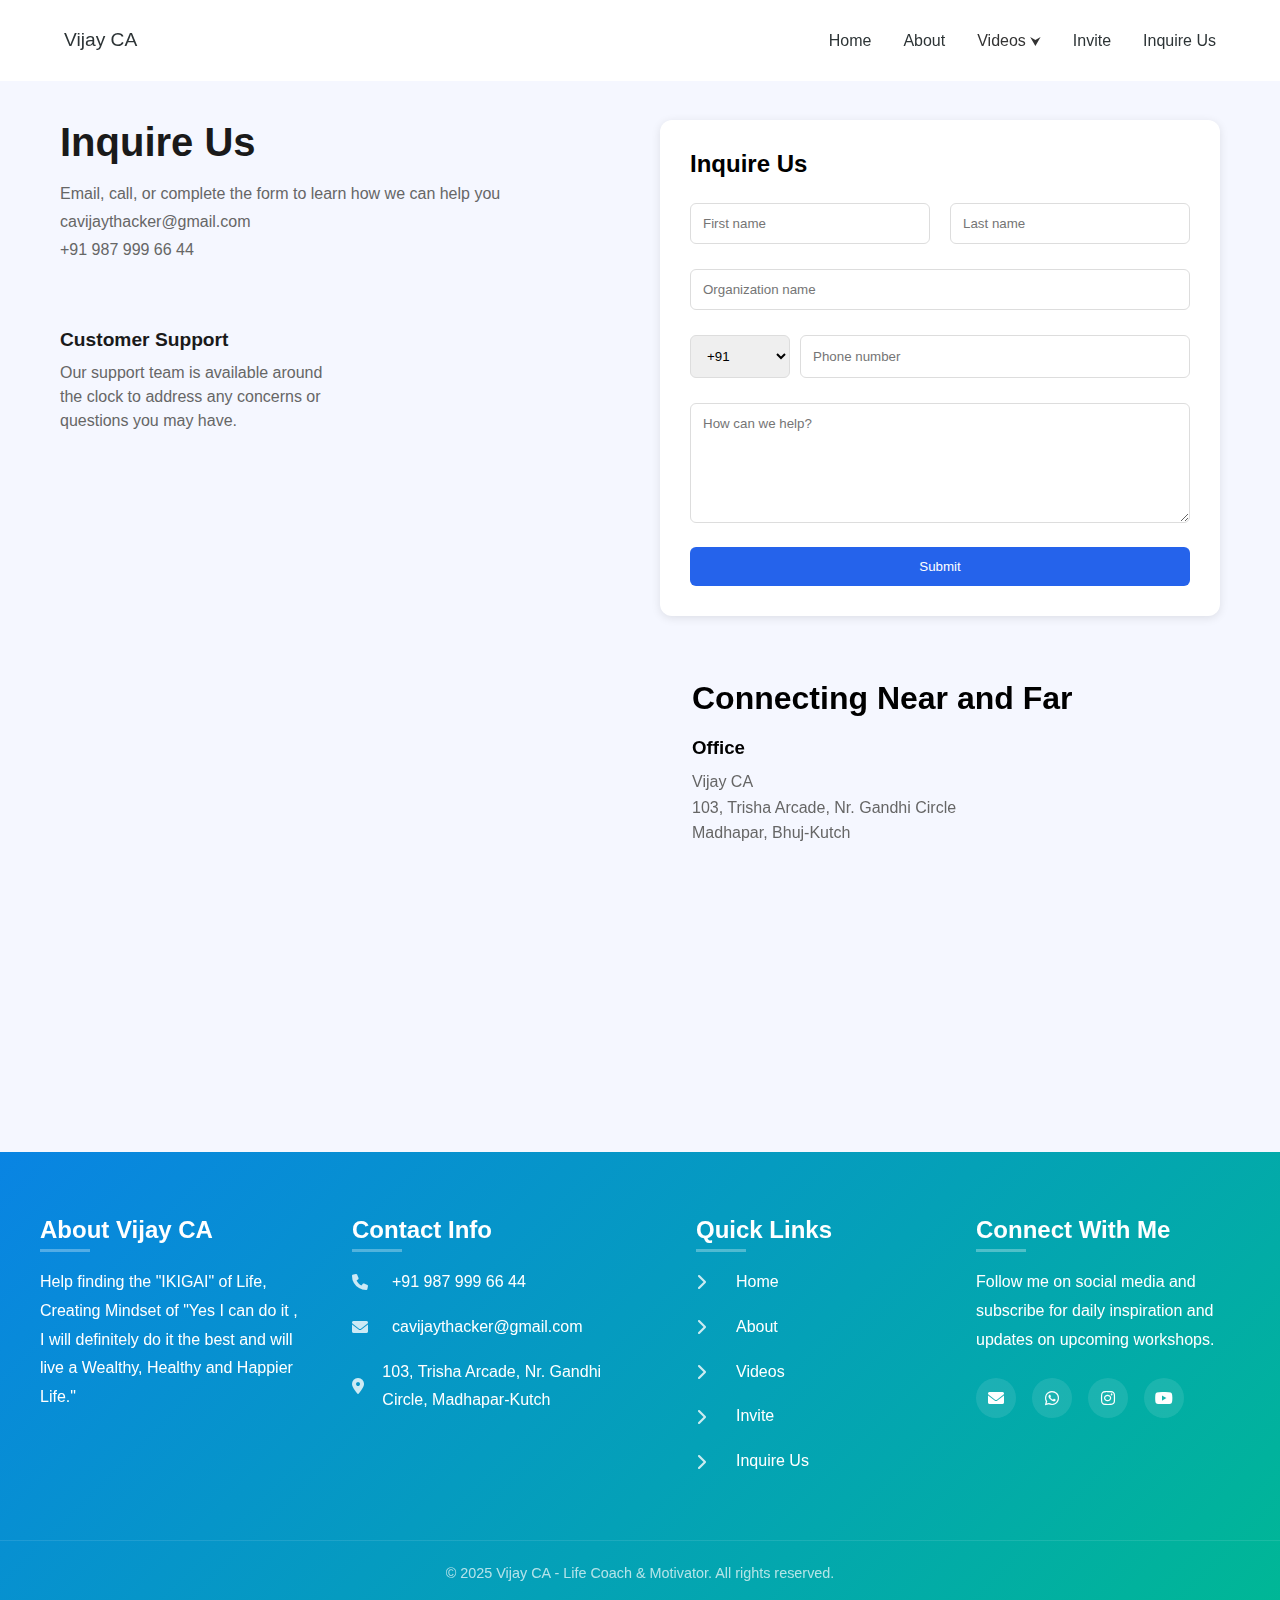
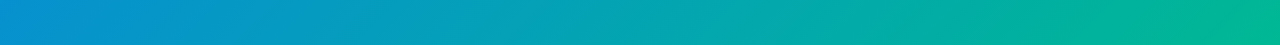
<file: contact.html>
<!DOCTYPE html>
<html lang="en">
<head>
    <link rel="stylesheet" href="https://cdnjs.cloudflare.com/ajax/libs/font-awesome/6.0.0/css/all.min.css">
    <link rel="icon" type="image/png" href="VC-logo.png">
    <title>Vijay CA</title>
    <link href="https://fonts.cdnfonts.com/css/brittany-signature" rel="stylesheet">
    <meta charset="UTF-8">
    <meta name="viewport" content="width=device-width, initial-scale=1.0">
    <title>Contact Us</title>
    <style>

:root {
    --primary-color: #2d3436;
    --secondary-color: #0984e3;
    --accent-color: #00b894;
    --text-color: #2d3436;
    --background-color: #ffffff;
    --transition-speed: 0.3s;
}

        * {
            margin: 0;
            padding: 0;
            box-sizing: border-box;
            font-family: -apple-system, BlinkMacSystemFont, 'Segoe UI', Roboto, Oxygen, Ubuntu, Cantarell, sans-serif;
        }

        body {
            background-color: #f5f7ff;
        }

        .container {
            max-width: 1200px;
            margin: 0 auto;
            padding: 40px 20px;
        }

        .contact-grid {
            display: grid;
            grid-template-columns: 1fr 1fr;
            gap: 40px;
            margin-bottom: 40px;
        }

        .contact-info h1 {
            font-size: 2.5rem;
            margin-bottom: 20px;
            color: #1a1a1a;
        }

        .contact-info p {
            color: #666;
            margin-bottom: 10px;
        }

        .support-grid {
            display: grid;
            grid-template-columns: 1fr 1fr;
            gap: 20px;
            margin-top: 30px;
        }

        .support-item h3 {
            font-size: 1.2rem;
            margin-bottom: 10px;
            color: #1a1a1a;
        }

        .support-item p {
            color: #666;
            line-height: 1.5;
        }

        .contact-form {
            background: white;
            padding: 30px;
            border-radius: 12px;
            box-shadow: 0 2px 10px rgba(0, 0, 0, 0.1);
        }

        .contact-form h2 {
            margin-bottom: 20px;
        }

        .form-group {
            margin-bottom: 20px;
        }

        .form-row {
            display: grid;
            grid-template-columns: 1fr 1fr;
            gap: 20px;
        }

        input, textarea, select {
            width: 100%;
            padding: 12px;
            border: 1px solid #ddd;
            border-radius: 6px;
            margin-top: 5px;
        }

        textarea {
            height: 120px;
            resize: vertical;
        }

        button {
            background: #2563eb;
            color: white;
            padding: 12px 24px;
            border: none;
            border-radius: 6px;
            cursor: pointer;
            width: 100%;
        }

        button:hover {
            background: #1d4ed8;
        }

        .location-section {
            display: grid;
            grid-template-columns: 1fr 1fr;
            gap: 40px;
            margin-top: 4rem;
        }

        .map-container {
            height: 400px;
            border-radius: 12px;
            overflow: hidden;
        }

        .location-info h2 {
            font-size: 2rem;
            margin-bottom: 20px;
        }

        .location-details {
            margin-top: 20px;
        }

        .location-details h3 {
            margin-bottom: 10px;
        }

        .location-details p {
            color: #666;
            line-height: 1.6;
        }

        @media (max-width: 768px) {
            .contact-grid,
            .location-section {
                grid-template-columns: 1fr;
            }

            .form-row {
                grid-template-columns: 1fr;
            }
        }

        
        .logo{
            font-family: 'Poppins', sans-serif;
            line-height: 1.6;
            color: var(--text-color);
            /* overflow-x: hidden; */
        }

        /* Navigation */
        nav {
            left: 0;
            display: flex;
            justify-content: space-between;
            align-items: center;
            padding: 1.5rem 5%;
            position: fixed;
            width: 100%;
            height: 9%;
            top: 0;
            z-index: 1000;
            background: rgba(255, 255, 255, 0.95);
            backdrop-filter: blur(10px);
            box-shadow: 0 0 0 rgba(0, 0, 0, 0);
            transition: all var(--transition-speed), box-shadow 0.3s ease;
        }

        nav ul {
            display: flex;
            list-style: none;
            gap: 2rem;
        }

        nav a {
            text-decoration: none;
            color: var(--text-color);
            font-weight: 500;
            transition: color var(--transition-speed);
            position: relative;
        }

        nav a::after {
            content: '';
            position: absolute;
            width: 0;
            height: 2px;
            bottom: -5px;
            left: 0;
            background-color: var(--secondary-color);
            transition: width var(--transition-speed);
        }

        nav a:hover::after {
            width: 100%;
        }

        .footer {
            margin-top: 2rem;
        background: linear-gradient(135deg, var(--secondary-color), var(--accent-color));
        color: white;
        padding: 4rem 0;
        font-family: 'Silka', sans-serif;
    }

    .footer-container {
        max-width: 1200px;
        margin: 0 auto;
        padding: 0 0;
        display: grid;
        grid-template-columns: repeat(auto-fit, minmax(250px, 1fr));
        gap: 3rem;
    }

    .footer-section {
        display: flex;
        flex-direction: column;
    }

    .footer-heading {
        font-size: 1.5rem;
        font-weight: 600;
        margin-bottom: 1.5rem;
        position: relative;
    }

    .footer-heading::after {
        content: '';
        position: absolute;
        left: 0;
        bottom: -0.5rem;
        width: 50px;
        height: 3px;
        background: rgba(255, 255, 255, 0.3);
    }

    .footer-content {
        line-height: 1.8;
        font-size: 1rem;
    }

    .contact-item {
        display: flex;
        align-items: center;
        margin-bottom: 1rem;
        transition: transform 0.3s ease;
    }

    .contact-item:hover {
        transform: translateX(5px);
    }

    .contact-item i {
        width: 24px;
        margin-right: 1rem;
        color: rgba(255, 255, 255, 0.8);
    }

    .social-links {
        display: flex;
        gap: 1rem;
        margin-top: 1.5rem;
    }

    .social-link {
        width: 40px;
        height: 40px;
        border-radius: 50%;
        background: rgba(255, 255, 255, 0.1);
        display: flex;
        align-items: center;
        justify-content: center;
        transition: all 0.3s ease;
        color: white;
        text-decoration: none;
    }

    .social-link:hover {
        background: rgba(255, 255, 255, 0.2);
        transform: translateY(-3px);
    }

    .footer-bottom {
        margin-top: 3rem;
        padding-top: 1.5rem;
        border-top: 1px solid rgba(255, 255, 255, 0.1);
        text-align: center;
        font-size: 0.9rem;
        color: rgba(255, 255, 255, 0.7);
    }

    @media (max-width: 768px) {
        .footer-container {
            grid-template-columns: 1fr;
            text-align: center;
        }

        .footer-heading::after {
            left: 50%;
            transform: translateX(-50%);
        }

        .contact-item {
            justify-content: center;
        }

        .social-links {
            justify-content: center;
        }
    }

    </style>

<script>
    window.addEventListener('scroll', () => {
        const nav = document.querySelector('nav');
        if (window.scrollY > 50) {
            nav.style.boxShadow = '0 2px 10px rgba(0, 0, 0, 0.1)';
        } else {
            nav.style.boxShadow = '0 0 0 rgba(0, 0, 0, 0)';
        }
    });
</script>
<style>
    /* Dropdown Menu Styles */
    .nav-links .dropdown {
        position: relative;
    }

    .nav-links .dropdown-content {
        margin-top: 1rem;
        position: absolute;
        top: 100%;
        left: 50%;
        transform: translateX(-50%) translateY(10px);
        background-color: white;
        min-width: 180px;
        box-shadow: 0 8px 16px rgba(0,0,0,0.1);
        border-radius: 8px;
        opacity: 0;
        visibility: hidden;
        transform-origin: top center;
        transition: all 0.3s ease;
        z-index: 1000;
    }

    .nav-links .dropdown:hover .dropdown-content {
        opacity: 1;
        visibility: visible;
        transform: translateX(-50%) translateY(0);
    }

    .nav-links .dropdown-content a {
        color: #333;
        padding: 12px 16px;
        text-decoration: none;
        display: block;
        text-align: left;
        border-radius: 4px;
        transition: all 0.2s ease;
    }

    .nav-links .dropdown-content a:hover {
        background-color: #f5f5f5;
        color: var(--primary-color);
    }

    .nav-links .dropdown-content li {
        margin: 0;
    }

    .dropdown .dropdown-arrow {
        display: inline-block;
        margin-left: 4px;
        transition: transform 0.3s ease;
    }

    .dropdown:hover .dropdown-arrow {
        transform: rotate(180deg);
    }

    .dropdown-toggle {
        font-size: 1rem !important;
        padding: 0;
    }

    .dropdown-toggle .dropdown-arrow {
        font-size: 0.8rem;
    }

    ul.dropdown-content {
        gap: 0.7rem;
    }

    /* Navigation Styles */
.hamburger {
    display: none;
    margin-left: auto;
    z-index: 1000;
}

@media (max-width: 768px) {

    .location-info h2{
        display: none;
    }
    .contact-grid{
        margin-top: -3rem;
    }
    nav {
        padding: 0.8rem 1rem;
        flex-direction: row;
        justify-content: space-between;
        align-items: center;
        background: rgba(255, 255, 255, 0.95);
        z-index: 1000;
    }

    .logo {
        width: auto;
        position: absolute;
        left: 50%;
        transform: translateX(-50%);
    }


        .hamburger {
            display: block;
            width: 15%;
            cursor: pointer;
            z-index: 1000;
            margin-right: -7%;
        }

    .hamburger span {
        display: block;
        width: 25px;
        height: 3px;
        background-color: #333;
        margin: 5px 0;
        transition: all 0.3s ease;
    }

    .nav-links {
        display: none;
        position: fixed;
        top: 0;
        left: 0;
        width: 100%;
        height: 100vh;
        background: rgba(255, 255, 255, 0.98);
        flex-direction: column;
        justify-content: center;
        align-items: center;
        z-index: 999;
    }

    .nav-links.active {
        display: flex;
    }

    .nav-links li {
        margin: 1.5rem 0;
    }

    .nav-links li a {
        color: #333;
        font-size: 1.2rem;
        text-decoration: none;
    }

    .hamburger.active span:nth-child(1) {
        transform: rotate(45deg) translate(5px, 5px);
    }

    .hamburger.active span:nth-child(2) {
        opacity: 0;
    }

    .hamburger.active span:nth-child(3) {
        transform: rotate(-45deg) translate(7px, -6px);
    }


        /* Contact page specific mobile styles */
        .contact-grid {
            grid-template-columns: 1fr;
            gap: 2rem;
            padding: 1rem;
        }
        .support-item p{
            font-size: 0.9rem;
        }

        .contact-info p{
            font-size: 0.9rem;
        }

        .contact-info h1 {
            font-size: 2rem;
        }

        .support-grid {
            grid-template-columns: 1fr;
        }

        .location-section {
            grid-template-columns: 1fr;
            gap: 2rem;
        }

        .location-info {
            margin-left: 0 !important;
            text-align: center;
        }

        .map-container {
            height: 300px;
        }

        .footer{
        padding: 3rem 1rem 0 1rem;
    }
    
    .footer-content{
    line-height: 1.8;
    font-size: 0.8rem;
    }

    .footer-heading {
    font-size: 1rem;
    font-weight: 600;
    margin-bottom: 1.5rem;
    position: relative;
    }

    .contact-item {
        display: inline-block;
        margin-bottom: 0.5rem;
        text-align: center;
    }
    .footer-section:nth-child(3) {
            margin-left: 0 !important;
        }
        
        /* Make Quick Links content display as inline-flex with gap */
        .footer-section:nth-child(3) .footer-content {
            display: inline-flex;
            flex-wrap: wrap;
            justify-content: center;
            gap: 7px;
        }
        
        /* Adjust contact items in Quick Links section */
        .footer-section:nth-child(3) .contact-item {
            display: inline-flex;
            align-items: center;
            margin: 0.3rem;
        }
    }
</style>
<style>
    /* ... existing styles ... */

    /* Social Media Icon Colors */
    .social-link:hover i.fa-envelope {
        color: rgb(86, 86, 202);  /* Gmail red */
    }

    .social-link:hover i.fa-whatsapp {
        color: #25D366;  /* WhatsApp green */
    }

    .social-link:hover i.fa-instagram {
        color: #E4405F;  /* Instagram pink */
    }

    .social-link:hover i.fa-youtube {
        color: #FF0000;  /* YouTube red */
    }

    .social-link:hover {
        background: rgba(255, 255, 255, 0.9);  /* White background on hover */
    }
</style>
    <script>
        function whatsapp(){
            var name = document.getElementById("firstName").value;
            var lastName = document.getElementById("lastName").value;
            var organization = document.getElementById("organization").value;
            var phone = document.getElementById("phone").value;
            var message = document.getElementById("message").value;
              
            var url = "https://wa.me/9879996644?text="
            +"*Inquiry for VijayCA.com*%0a"
            +"%0a"
            +"*FirstName :* "+name+"%0a"
            +"*LastName :* "+lastName+"%0a"
            +"*Organization :* "+organization+"%0a"
            +"*Phone :* "+phone+"%0a"
            +"*Message :* "+message;
              
            window.open(url,'_blank').focus();
        }
    </script>

<script>
// Handle mobile menu
const hamburger = document.querySelector('.hamburger');
const navLinks = document.querySelector('.nav-links');

hamburger.addEventListener('click', () => {
    navLinks.classList.toggle('active');
    hamburger.classList.toggle('active');
});

// Close menu when clicking a link
document.querySelectorAll('.nav-links li a').forEach(link => {
    link.addEventListener('click', () => {
        navLinks.classList.remove('active');
        hamburger.classList.remove('active');
    });
});

// Close menu when clicking outside
document.addEventListener('click', (e) => {
    if (!hamburger.contains(e.target) && !navLinks.contains(e.target)) {
        navLinks.classList.remove('active');
        hamburger.classList.remove('active');
    }
});

// Handle mobile dropdown menu
document.addEventListener('DOMContentLoaded', function() {
    const dropdownToggle = document.querySelector('.dropdown-toggle');
    const dropdownContent = document.querySelector('.dropdown-content');
    let isOpen = false;
    
    dropdownToggle.addEventListener('click', function(e) {
        e.preventDefault();
        e.stopPropagation();
        
        isOpen = !isOpen;
        dropdownContent.classList.toggle('show');
        
        const arrow = this.querySelector('.dropdown-arrow');
        arrow.style.transform = isOpen ? 'rotate(180deg)' : 'rotate(0)';
    });
    
    // Close dropdown when clicking outside
    document.addEventListener('click', function(e) {
        if (!e.target.closest('.dropdown')) {
            dropdownContent.classList.remove('show');
            const arrow = document.querySelector('.dropdown-arrow');
            if (arrow) {
                arrow.style.transform = 'rotate(0)';
            }
            isOpen = false;
        }
    });
    
    // Close the mobile menu when clicking a dropdown item
    const dropdownLinks = document.querySelectorAll('.dropdown-content a');
    dropdownLinks.forEach(link => {
        link.addEventListener('click', () => {
            const navLinks = document.querySelector('.nav-links');
            const hamburger = document.querySelector('.hamburger');
            navLinks.classList.remove('active');
            hamburger.classList.remove('active');
            dropdownContent.classList.remove('show');
        });
    });
});
</script>
</head>
<body>
    <nav>
        <div class="logo" style="align-items: start;">
            <span style="cursor: pointer;font-size: larger;font-weight: 500;font-family: 'Brittany Signature', sans-serif;">Vijay CA</span>
        </div>
        <div class="hamburger">
            <span></span>
            <span></span>
            <span></span>
        </div>
        <ul class="nav-links">
            <li style="cursor: pointer;"><a href="index.html">Home</a></li>
            <li style="cursor: pointer;"><a href="about.html">About</a></li>
            <li class="dropdown" style="cursor: pointer;">
                <div class="dropdown-toggle-container">
                    <span style="font-weight: 500; color: #333; text-decoration: none;"  class="dropdown-toggle">Videos<span class="dropdown-arrow">⮟</span></sapn>
                </div>
                <ul class="dropdown-content">
                    <li><a target="_blank" href="https://www.instagram.com/vijaycamotivation/">Instagram</a></li>
                    <li><a target="_blank" href="https://www.youtube.com/@VijayCAMotivation/playlists">YouTube</a></li>
                </ul>
            </li>
            <li style="cursor: pointer;"><a href="invite.html">Invite</a></li>
            <li style="cursor: pointer;"><a href="contact.html">Inquire Us</a></li>
        </ul>
    </nav>
    <div class="container" style="margin-top: 5rem;">
        <div class="contact-grid">
            <div class="contact-info">
                <h1>Inquire Us</h1>
                <p>Email, call, or complete the form to learn how we can help you</p>
                <p>cavijaythacker@gmail.com</p>
                <p>+91 987 999 66 44 </p>

                <div class="support-grid" style="padding-top: 2.5rem;">
                    <div class="support-item">
                        <h3>Customer Support</h3>
                        <p>Our support team is available around the clock to address any concerns or questions you may have.</p>
                    </div>
                    
                </div>
            </div>

            <div class="contact-form">
                <h2>Inquire Us</h2>
                <form action="https://formspree.io/f/xblganpk" method="POST" id="contactForm">
                    <input type="hidden" name="_subject" value="Inquiry from Vijay CA Website" />
                    <div class="form-row">
                        <div class="form-group">
                            <input name="firstName" id="firstName" type="text" placeholder="First name" required>
                        </div>
                        <div class="form-group">
                            <input name="lastName" id="lastName" type="text" placeholder="Last name" required>
                        </div>
                    </div>
                    <div class="form-group">
                        <input name="organization" id="organization" type="text" placeholder="Organization name" required>
                    </div>
                    <div class="form-group">
                        <div style="display: flex; gap: 10px;">
                            <select name="prefix" style="width: 100px;">
                                <option value="+1">+91</option>
                            </select>
                            <input name="number" id="phone" type="tel" placeholder="Phone number" style="flex: 1;">
                        </div>
                    </div>
                    <div class="form-group">
                        <textarea name="message" id ="message" placeholder="How can we help?" required></textarea>
                    </div>
                    <button type="submit" onclick="whatsapp()">Submit</button>
                </form>
            </div>
        </div>

        <div class="location-section">
            <div class="map-container">
                <iframe src="https://www.openstreetmap.org/export/embed.html?bbox=69.68793922020794%2C23.223489295565763%2C69.70793922020795%2C23.243489295565766&amp;layer=mapnik&amp;marker=23.233489295565764%2C69.69793922020794" 
            height="100%" 
            width="100%"
            style="border:0;" 
            allowfullscreen="" 
            loading="lazy">
            </iframe>
            </div>
            <div class="location-info" style="margin-left: 2rem;">
                <h2>Connecting Near and Far</h2>
                <div class="location-details">
                    <h3>Office</h3>
                    <p>Vijay CA</p>
                    <p>103, Trisha Arcade, Nr. Gandhi Circle</p>
                    <p>Madhapar, Bhuj-Kutch</p>
                    <!-- <p>United States</p> -->
                </div>
            </div>
        </div>
    </div>

    <footer class="footer" data-scroll-section>
        <div class="footer-container">
            <div class="footer-section">
                <h3 class="footer-heading">About Vijay CA</h3>
                <div class="footer-content">
                    <p>Help finding the "IKIGAI" of
                        Life, Creating Mindset of "Yes
                        I can do it , I will definitely
                        do it the best and will live a
                        Wealthy, Healthy and
                        Happier Life."</p>
                </div>
            </div>
    
            <div class="footer-section">
                <h3 class="footer-heading">Contact Info</h3>
                <div class="footer-content">
                    <div class="contact-item">
                        <i class="fas fa-phone"></i>
                        <span>+91 987 999 66 44</span>
                    </div>
                    <div class="contact-item">
                        <i class="fas fa-envelope"></i>
                        <span>cavijaythacker@gmail.com</span>
                    </div>
                    <div class="contact-item">
                        <i class="fas fa-map-marker-alt"></i>
                        <span>103, Trisha Arcade, Nr. Gandhi Circle, Madhapar-Kutch</span>
                    </div>
                </div>
            </div>
    
            <div class="footer-section" style="margin-left: 2rem;">
                <h3 class="footer-heading">Quick Links</h3>
                <div class="footer-content">
                    <div class="contact-item">
                        <i class="fas fa-chevron-right"></i>
                        <a href="index.html" style="text-decoration: none; color: inherit;"><span>Home</span></a>
                    </div>
                    <div class="contact-item">
                        <i class="fas fa-chevron-right"></i>
                        <a href="about.html" style="text-decoration: none; color: inherit;"><span>About</span></a>
                    </div>
                    <div class="contact-item">
                        <i class="fas fa-chevron-right"></i>
                        <a style="text-decoration: none; color: inherit;" href="https://www.youtube.com/@VijayCAMotivation" target="_blank" rel="noopener noreferrer"><span>Videos</span></a>
                    </div>
                    <div class="contact-item">
                        <i class="fas fa-chevron-right"></i>
                        <a href="invite.html" style="text-decoration: none; color: inherit;"><span>Invite</span></a>
                    </div>
                    <div class="contact-item">
                        <i class="fas fa-chevron-right"></i>
                        <a href="contact.html" style="text-decoration: none; color: inherit;"><span>Inquire Us</span></a>
                    </div>
                </div>
            </div>
            
    
            <div class="footer-section">
                <h3 class="footer-heading">Connect With Me</h3>
                <div class="footer-content">
                    <p>Follow me on social media and subscribe for daily inspiration and updates on upcoming workshops.</p>
                    <div class="social-links">
                        <a href="mailto:cavijaythacker@gmail.com" class="social-link">
                            <i class="fas fa-envelope"></i>
                        </a>
                        <a href="https://wa.me/9879996644" class="social-link">
                            <i class="fab fa-whatsapp"></i>
                        </a>
                        <a href="https://instagram.com/vijaycamotivation" class="social-link">
                            <i class="fab fa-instagram"></i>
                        </a>
                        <a href="https://www.youtube.com/@VijayCAMotivation" class="social-link">
                            <i class="fab fa-youtube"></i>
                        </a>
                    </div>
                </div>
            </div>
            
        </div>
    
        <div class="footer-bottom">
            <p>&copy; 2025 Vijay CA - Life Coach & Motivator. All rights reserved.</p>
        </div>
    </footer>

<script>
    document.addEventListener('DOMContentLoaded', () => {
        const hamburger = document.querySelector('.hamburger');
        const navLinks = document.querySelector('.nav-links');
        
        if (hamburger && navLinks) {
            hamburger.addEventListener('click', () => {
                navLinks.classList.toggle('active');
                hamburger.classList.toggle('active');
            });

            // Close menu when clicking a link
            document.querySelectorAll('.nav-links li a').forEach(link => {
                link.addEventListener('click', () => {
                    navLinks.classList.remove('active');
                    hamburger.classList.remove('active');
                });
            });

            // Close menu when clicking outside
            document.addEventListener('click', (e) => {
                if (!hamburger.contains(e.target) && !navLinks.contains(e.target)) {
                    navLinks.classList.remove('active');
                    hamburger.classList.remove('active');
                }
            });
        }
    });
</script>
</body>
</html>
</file>
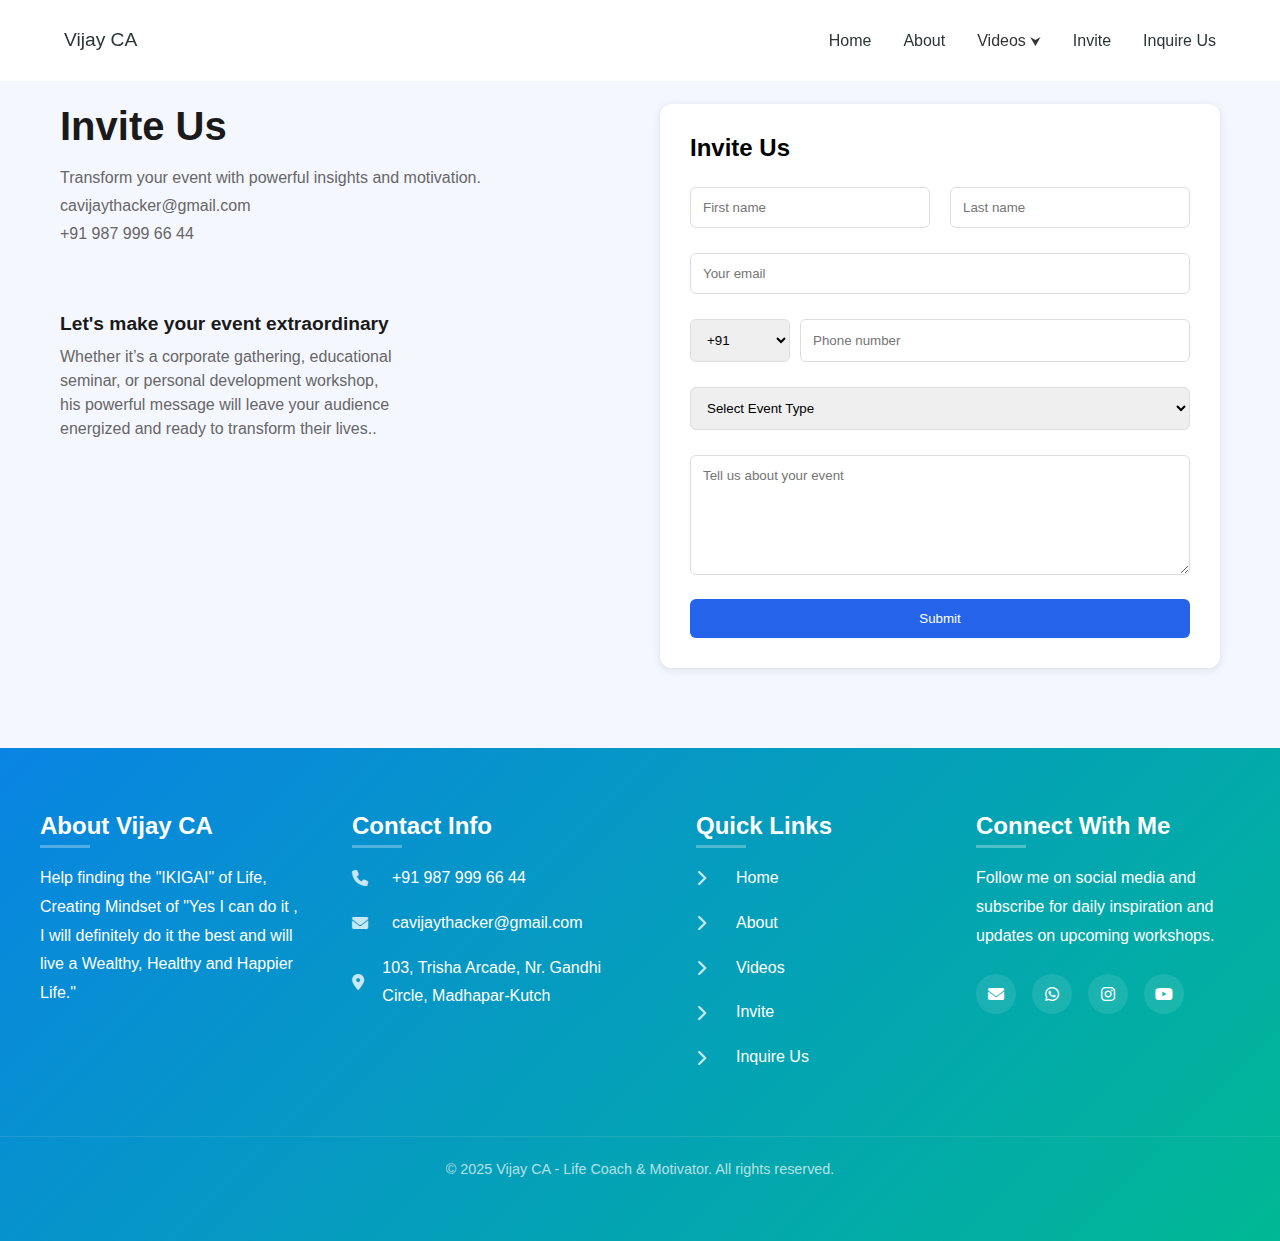
<file: invite.html>
<!DOCTYPE html>
<html lang="en">
<head>
  <link rel="stylesheet" href="https://cdnjs.cloudflare.com/ajax/libs/font-awesome/6.0.0/css/all.min.css">
  <link rel="icon" type="image/png" href="VC-logo.png">
  <title>Vijay CA</title>
    <link href="https://fonts.cdnfonts.com/css/brittany-signature" rel="stylesheet">
    <meta charset="UTF-8">
    <meta name="viewport" content="width=device-width, initial-scale=1.0">
    <title>Contact Us</title>
    <style>
        /* ... existing styles ... */
    
        /* Social Media Icon Colors */
        .social-link:hover i.fa-envelope {
            color: rgb(86, 86, 202);  /* Gmail red */
        }
    
        .social-link:hover i.fa-whatsapp {
            color: #25D366;  /* WhatsApp green */
        }
    
        .social-link:hover i.fa-instagram {
            color: #E4405F;  /* Instagram pink */
        }
    
        .social-link:hover i.fa-youtube {
            color: #FF0000;  /* YouTube red */
        }
    
        .social-link:hover {
            background: rgba(255, 255, 255, 0.9);  /* White background on hover */
        }
    </style>
    <style>

        :root {
            --primary-color: #2d3436;
            --secondary-color: #0984e3;
            --accent-color: #00b894;
            --text-color: #2d3436;
            --background-color: #ffffff;
            --transition-speed: 0.3s;
        }

        * {
            margin: 0;
            padding: 0;
            box-sizing: border-box;
            font-family: -apple-system, BlinkMacSystemFont, 'Segoe UI', Roboto, Oxygen, Ubuntu, Cantarell, sans-serif;
        }

        body {
            background-color: #f5f7ff;
            
        }

        .container {
            max-width: 1200px;
            margin: 0 auto;
            padding: 40px 20px;
        }

        .contact-grid {
            display: grid;
            grid-template-columns: 1fr 1fr;
            gap: 40px;
            margin-bottom: 40px;
        }

        .contact-info h1 {
            font-size: 2.5rem;
            margin-bottom: 20px;
            color: #1a1a1a;
        }

        .contact-info p {
            color: #666;
            margin-bottom: 10px;
        }

        .support-grid {
            display: grid;
            grid-template-columns: 1fr 1fr;
            gap: 20px;
            margin-top: 30px;
        }

        .support-item h3 {
            font-size: 1.2rem;
            margin-bottom: 10px;
            color: #1a1a1a;
        }

        .support-item p {
            color: #666;
            line-height: 1.5;
        }

        .contact-form {
            background: white;
            padding: 30px;
            border-radius: 12px;
            box-shadow: 0 2px 10px rgba(0, 0, 0, 0.1);
        }

        .contact-form h2 {
            margin-bottom: 20px;
        }

        .form-group {
            margin-bottom: 20px;
        }

        .form-row {
            display: grid;
            grid-template-columns: 1fr 1fr;
            gap: 20px;
        }

        input, textarea, select {
            width: 100%;
            padding: 12px;
            border: 1px solid #ddd;
            border-radius: 6px;
            margin-top: 5px;
        }

        textarea {
            height: 120px;
            resize: vertical;
        }

        button {
            background: #2563eb;
            color: white;
            padding: 12px 24px;
            border: none;
            border-radius: 6px;
            cursor: pointer;
            width: 100%;
        }

        button:hover {
            background: #1d4ed8;
        }

        .location-section {
            display: grid;
            grid-template-columns: 1fr 1fr;
            gap: 40px;
            margin-top: 4rem;
        }

        .map-container {
            height: 400px;
            border-radius: 12px;
            overflow: hidden;
        }

        .location-info h2 {
            font-size: 2rem;
            margin-bottom: 20px;
        }

        .location-details {
            margin-top: 20px;
        }

        .location-details h3 {
            margin-bottom: 10px;
        }

        .location-details p {
            color: #666;
            line-height: 1.6;
        }

        @media (max-width: 768px) {
            .contact-grid,
            .location-section {
                grid-template-columns: 1fr;
            }

            .form-row {
                grid-template-columns: 1fr;
            }
        }

        
        .logo{
            font-family: 'Poppins', sans-serif;
            line-height: 1.6;
            color: var(--text-color);
            /* overflow-x: hidden; */
        }

        /* Navigation */
        nav {
            left: 0;
            display: flex;
            justify-content: space-between;
            align-items: center;
            padding: 1.5rem 5%;
            position: fixed;
            width: 100%;
            height: 9%;
            top: 0;
            z-index: 1000;
            background: rgba(255, 255, 255, 0.95);
            backdrop-filter: blur(10px);
            box-shadow: 0 0 0 rgba(0, 0, 0, 0);
            transition: all var(--transition-speed), box-shadow 0.3s ease;
        }

        nav ul {
            display: flex;
            list-style: none;
            gap: 2rem;
        }

        nav a {
            text-decoration: none;
            color: var(--text-color);
            font-weight: 500;
            transition: color var(--transition-speed);
            position: relative;
        }

        nav a::after {
            content: '';
            position: absolute;
            width: 0;
            height: 2px;
            bottom: -5px;
            left: 0;
            background-color: var(--secondary-color);
            transition: width var(--transition-speed);
        }

        nav a:hover::after {
            width: 100%;
        }


        .footer {
        background: linear-gradient(135deg, var(--secondary-color), var(--accent-color));
        color: white;
        padding: 4rem 0;
        font-family: 'Silka', sans-serif;
    }

    .footer-container {
        max-width: 1200px;
        margin: 0 auto;
        padding: 0 0;
        display: grid;
        grid-template-columns: repeat(auto-fit, minmax(250px, 1fr));
        gap: 3rem;
    }

    .footer-section {
        display: flex;
        flex-direction: column;
    }

    .footer-heading {
        font-size: 1.5rem;
        font-weight: 600;
        margin-bottom: 1.5rem;
        position: relative;
    }

    .footer-heading::after {
        content: '';
        position: absolute;
        left: 0;
        bottom: -0.5rem;
        width: 50px;
        height: 3px;
        background: rgba(255, 255, 255, 0.3);
    }

    .footer-content {
        line-height: 1.8;
        font-size: 1rem;
    }

    .contact-item {
        display: flex;
        align-items: center;
        margin-bottom: 1rem;
        transition: transform 0.3s ease;
    }

    .contact-item:hover {
        transform: translateX(5px);
    }

    .contact-item i {
        width: 24px;
        margin-right: 1rem;
        color: rgba(255, 255, 255, 0.8);
    }

    .social-links {
        display: flex;
        gap: 1rem;
        margin-top: 1.5rem;
    }

    .social-link {
        width: 40px;
        height: 40px;
        border-radius: 50%;
        background: rgba(255, 255, 255, 0.1);
        display: flex;
        align-items: center;
        justify-content: center;
        transition: all 0.3s ease;
        color: white;
        text-decoration: none;
    }

    .social-link:hover {
        background: rgba(255, 255, 255, 0.2);
        transform: translateY(-3px);
    }

    .footer-bottom {
        margin-top: 3rem;
        padding-top: 1.5rem;
        border-top: 1px solid rgba(255, 255, 255, 0.1);
        text-align: center;
        font-size: 0.9rem;
        color: rgba(255, 255, 255, 0.7);
    }

    @media (max-width: 768px) {
        .footer-container {
            grid-template-columns: 1fr;
            text-align: center;
        }

        .footer-heading::after {
            left: 50%;
            transform: translateX(-50%);
        }

        .contact-item {
            justify-content: center;
        }

        .social-links {
            justify-content: center;
        }
    }
    </style>

<script>
    window.addEventListener('scroll', () => {
        const nav = document.querySelector('nav');
        if (window.scrollY > 50) {
            nav.style.boxShadow = '0 2px 10px rgba(0, 0, 0, 0.1)';
        } else {
            nav.style.boxShadow = '0 0 0 rgba(0, 0, 0, 0)';
        }
    });
</script>
<style>
    /* Dropdown Menu Styles */
    .nav-links .dropdown {
        position: relative;
    }

    .nav-links .dropdown-content {
        margin-top: 1rem;
        position: absolute;
        top: 100%;
        left: 50%;
        transform: translateX(-50%) translateY(10px);
        background-color: white;
        min-width: 180px;
        box-shadow: 0 8px 16px rgba(0,0,0,0.1);
        border-radius: 8px;
        opacity: 0;
        visibility: hidden;
        transform-origin: top center;
        transition: all 0.3s ease;
        z-index: 1000;
    }

    .nav-links .dropdown:hover .dropdown-content {
        opacity: 1;
        visibility: visible;
        transform: translateX(-50%) translateY(0);
    }

    .nav-links .dropdown-content a {
        color: #333;
        padding: 12px 16px;
        text-decoration: none;
        display: block;
        text-align: left;
        border-radius: 4px;
        transition: all 0.2s ease;
    }

    .nav-links .dropdown-content a:hover {
        background-color: #f5f5f5;
        color: var(--primary-color);
    }

    .nav-links .dropdown-content li {
        margin: 0;
    }

    .dropdown .dropdown-arrow {
        display: inline-block;
        margin-left: 4px;
        transition: transform 0.3s ease;
    }

    .dropdown:hover .dropdown-arrow {
        transform: rotate(180deg);
    }

    .dropdown-toggle {
        font-size: 1rem !important;
        padding: 0;
    }

    .dropdown-toggle .dropdown-arrow {
        font-size: 0.8rem;
    }

    ul.dropdown-content {
        gap: 0.7rem;
    }

    /* Mobile Navigation Styles */
    .hamburger {
        display: none;
        margin-left: auto;
        z-index: 1000;
    }

    @media (max-width: 768px) {
        nav {
            padding: 0.8rem 1rem;
            flex-direction: row;
            justify-content: space-between;
            align-items: center;
            background: rgba(255, 255, 255, 0.95);
            z-index: 1000;
        }

        .logo {
        width: auto;
        position: absolute;
        left: 50%;
        transform: translateX(-50%);
    }


        .hamburger {
            display: block;
            width: 15%;
            cursor: pointer;
            z-index: 1000;
            margin-right: -7%;
        }

        .hamburger span {
            display: block;
            width: 25px;
            height: 3px;
            background-color: #333;
            margin: 5px 0;
            transition: all 0.3s ease;
        }

        .nav-links {
            display: none;
            position: fixed;
            top: 0;
            left: 0;
            width: 100%;
            height: 100vh;
            background: rgba(255, 255, 255, 0.98);
            flex-direction: column;
            justify-content: center;
            align-items: center;
            z-index: 999;
        }

        .nav-links.active {
            display: flex;
        }

        .nav-links li {
            margin: 1.5rem 0;
        }

        .nav-links li a {
            color: #333;
            font-size: 1.2rem;
            text-decoration: none;
        }

        .hamburger.active span:nth-child(1) {
            transform: rotate(45deg) translate(5px, 5px);
        }

        .hamburger.active span:nth-child(2) {
            opacity: 0;
        }

        .hamburger.active span:nth-child(3) {
            transform: rotate(-45deg) translate(7px, -6px);
        }

        /* Mobile dropdown styles */
        .nav-links .dropdown {
            margin-top: 2rem;
            display: flex;
            flex-direction: column;
            align-items: center;
            width: 100%;
        }

        

        .nav-links .dropdown-content.show {
            opacity: 1;
            max-height: 500px;
            margin-top: 10px;
            visibility: visible;
        }

        /* Contact page specific mobile styles */
        .contact-grid {
            grid-template-columns: 1fr;
            gap: 2rem;
            padding: 1rem;
        }

        .contact-info h1 {
            font-size: 2rem;
        }

        .support-grid {
            grid-template-columns: 1fr;
        }

        .location-section {
            grid-template-columns: 1fr;
            gap: 2rem;
        }

        .location-info {
            margin-left: 0 !important;
            text-align: center;
        }

        .map-container {
            height: 300px;
        }

        .footer{
        padding: 3rem 1rem 0 1rem;
        }
        
        .footer-content{
        line-height: 1.8;
        font-size: 0.8rem;
        }

        .footer-heading {
        font-size: 1rem;
        font-weight: 600;
        margin-bottom: 1.5rem;
        position: relative;
        }

        .contact-item {
            display: inline-block;
            margin-bottom: 0.5rem;
            text-align: center;
        }

        .footer-section:nth-child(3) {
            margin-left: 0 !important;
        }
        
        /* Make Quick Links content display as inline-flex with gap */
        .footer-section:nth-child(3) .footer-content {
            display: inline-flex;
            flex-wrap: wrap;
            justify-content: center;
            gap: 7px;
        }
        
        /* Adjust contact items in Quick Links section */
        .footer-section:nth-child(3) .contact-item {
            display: inline-flex;
            align-items: center;
            margin: 0.3rem;
        }

        .support-item p{
            font-size: 0.9rem;
        }


        @media (max-width: 768px) {
    .container {
        padding: 20px;
        margin-top: 5rem;
    }

    .contact-grid {
        grid-template-columns: 1fr;
        gap: 2rem;
    }

    .contact-info h1 {
        font-size: 2rem;
        text-align: center;
    }

    .contact-info p {
        text-align: center;
        font-size: 0.9rem;
    }

    .support-grid {
        grid-template-columns: 1fr;
        padding-top: 1.5rem;
    }

    .support-item {
        width: 100% !important;
        text-align: center;
    }

    .contact-form {
        padding: 20px;
    }

    .form-row {
        grid-template-columns: 1fr;
        gap: 15px;
    }

    .form-group {
        margin-bottom: 15px;
    }

    input, textarea, select {
        padding: 10px;
    }

    button {
        padding: 12px 20px;
    }
}

/* Add these styles for better form responsiveness on very small screens */
@media (max-width: 480px) {
    .container {
        padding: 15px;
    }

    .contact-form {
        padding: 15px;
    }

    .contact-info h1 {
        font-size: 1.8rem;
    }

    .form-group div {
        flex-direction: column;
        gap: 10px;
    }

    .form-group select {
        width: 100% !important;
    
    }
}
    }
</style>

<script>
    // Handle mobile menu
   // Handle mobile menu
const hamburger = document.querySelector('.hamburger');
const navLinks = document.querySelector('.nav-links');

hamburger.addEventListener('click', () => {
    navLinks.classList.toggle('active');
    hamburger.classList.toggle('active');
});

// Close menu when clicking a link
document.querySelectorAll('.nav-links li a').forEach(link => {
    link.addEventListener('click', () => {
        navLinks.classList.remove('active');
        hamburger.classList.remove('active');
    });
});

// Close menu when clicking outside
document.addEventListener('click', (e) => {
    if (!hamburger.contains(e.target) && !navLinks.contains(e.target)) {
        navLinks.classList.remove('active');
        hamburger.classList.remove('active');
    }
});

// Handle mobile dropdown menu
document.addEventListener('DOMContentLoaded', function() {
    const dropdownToggle = document.querySelector('.dropdown-toggle');
    const dropdownContent = document.querySelector('.dropdown-content');
    let isOpen = false;
    
    dropdownToggle.addEventListener('click', function(e) {
        e.preventDefault();
        e.stopPropagation();
        
        isOpen = !isOpen;
        dropdownContent.classList.toggle('show');
        
        const arrow = this.querySelector('.dropdown-arrow');
        arrow.style.transform = isOpen ? 'rotate(180deg)' : 'rotate(0)';
    });
    
    // Close dropdown when clicking outside
    document.addEventListener('click', function(e) {
        if (!e.target.closest('.dropdown')) {
            dropdownContent.classList.remove('show');
            const arrow = document.querySelector('.dropdown-arrow');
            if (arrow) {
                arrow.style.transform = 'rotate(0)';
            }
            isOpen = false;
        }
    });
    
    // Close the mobile menu when clicking a dropdown item
    const dropdownLinks = document.querySelectorAll('.dropdown-content a');
    dropdownLinks.forEach(link => {
        link.addEventListener('click', () => {
            const navLinks = document.querySelector('.nav-links');
            const hamburger = document.querySelector('.hamburger');
            navLinks.classList.remove('active');
            hamburger.classList.remove('active');
            dropdownContent.classList.remove('show');
        });
    });
});
</script>

<script>
    function whatsapp(){
        var subject = document.getElementById("_subject").value;
        var name = document.getElementById("firstName").value;
        var lastName = document.getElementById("lastName").value;
        var email = document.getElementById("email").value;
        var phone = document.getElementById("number").value;
        var event = document.getElementById("eventType").value;
        var message = document.getElementById("message").value;
        
        var url = "https://wa.me/9879996644?text="
        +"*Invitation for VijayCA.com*%0a"
        +"%0a"
        +"*Subject :* "+subject+"%0a"
        +"*Event Type :* "+event+"%0a"
        +"*Name :* "+name+lastName+"%0a"
        +"*Email :* "+email+"%0a"
        +"*Phone :* "+phone+"%0a"
        +"*Message :* "+message;
        
        window.open(url,'_blank').focus();
    }
    </script>

</head>
<body>
    <nav>
        <div class="logo" style="align-items: start;">
            <span style="cursor: pointer;font-size: larger;font-weight: 500;font-family: 'Brittany Signature', sans-serif;">Vijay CA</span>
        </div>
        <div class="hamburger">
            <span></span>
            <span></span>
            <span></span>
        </div>
        <ul class="nav-links">
            <li style="cursor: pointer;"><a href="index.html">Home</a></li>
            <li style="cursor: pointer;"><a href="about.html">About</a></li>
            <li class="dropdown" style="cursor: pointer;">
                <div class="dropdown-toggle-container">
                    <span style="font-weight: 500; color: #333; text-decoration: none;"  class="dropdown-toggle">Videos<span class="dropdown-arrow">⮟</span></sapn>
                </div>
                <ul class="dropdown-content">
                    <li><a target="_blank" href="https://www.instagram.com/vijaycamotivation/">Instagram</a></li>
                    <li><a target="_blank" href="https://www.youtube.com/@VijayCAMotivation/playlists">YouTube</a></li>
                </ul>
            </li>
            <li style="cursor: pointer;"><a href="invite.html">Invite</a></li>
            <li style="cursor: pointer;"><a href="contact.html">Inquire Us</a></li>
        </ul>
    </nav>
    <div class="container" style="margin-top: 4rem;">
        <div class="contact-grid">
            <div class="contact-info">
                <h1>Invite Us </h1>
                <p>Transform your event with powerful insights and motivation.</p>
                <p>cavijaythacker@gmail.com</p>
                <p>+91 987 999 66 44</p>

                <div class="support-grid" style="padding-top: 2.5rem; ">
                    <div class="support-item" style="width: 21rem;">
                        <h3>Let's make your event extraordinary</h3>
                        <p>Whether it’s a corporate gathering, educational seminar, or personal development workshop, his powerful message will leave your audience energized and ready to transform their lives..</p>
                    </div>
                    
                </div>
            </div>

            <div class="contact-form">
                <h2>Invite Us</h2>
                <form action="https://formspree.io/f/xblganpk" method="POST" id="contactForm">
                    <input type="hidden" id="_subject" name="_subject" value="Invite Request" />
                    <div class="form-row">
                        <div class="form-group">
                            <input id="firstName" name="firstName" type="text" placeholder="First name" required>
                        </div>
                        <div class="form-group">
                            <input id="lastName" name="lastName" type="text" placeholder="Last name" required>
                        </div>
                    </div>
                    <div class="form-group">
                        <input id="email" name="email" type="email" placeholder="Your email" required>
                    </div>
                    <div class="form-group">
                        <div style="display: flex; gap: 10px;">
                            <select name="prefix" style="width: 100px;">
                                <option value="+1">+91</option>
                                <option value="+44">+44</option>
                                <option value="+91">+1</option>
                            </select>
                            <input id="number" name="number" type="tel" placeholder="Phone number" style="flex: 1;">
                        </div>
                    </div>
                    <select name="eventType" id="eventType" required style="margin-bottom: 20px;">
                      <option value="" disabled selected>Select Event Type</option>
                      <option value="corporate">Corporate Event</option>
                      <option value="conference">Conference</option>
                      <option value="workshop">Workshop</option>
                      <option value="seminar">Seminar</option>
                      <option value="other">Other</option>
                  </select>

                    <div class="form-group">
                        <textarea id="message" name="message" placeholder="Tell us about your event" required></textarea>
                    </div>
                    <button onclick="whatsapp()" type="submit">Submit</button>
                </form>
            </div>
        </div>

    </div>

    <footer class="footer" data-scroll-section>
      <div class="footer-container">
          <div class="footer-section">
              <h3 class="footer-heading">About Vijay CA</h3>
              <div class="footer-content">
                  <p>Help finding the "IKIGAI" of
                      Life, Creating Mindset of "Yes
                      I can do it , I will definitely
                      do it the best and will live a
                      Wealthy, Healthy and
                      Happier Life."</p>
              </div>
          </div>
  
          <div class="footer-section">
              <h3 class="footer-heading">Contact Info</h3>
              <div class="footer-content">
                  <div class="contact-item">
                      <i class="fas fa-phone"></i>
                      <span>+91 987 999 66 44</span>
                  </div>
                  <div class="contact-item">
                      <i class="fas fa-envelope"></i>
                      <span>cavijaythacker@gmail.com</span>
                  </div>
                  <div class="contact-item">
                      <i class="fas fa-map-marker-alt"></i>
                      <span>103, Trisha Arcade, Nr. Gandhi Circle, Madhapar-Kutch</span>
                  </div>
              </div>
          </div>
  
          <div class="footer-section" style="margin-left: 2rem;">
            <h3 class="footer-heading">Quick Links</h3>
            <div class="footer-content">
                <div class="contact-item">
                    <i class="fas fa-chevron-right"></i>
                    <a href="index.html" style="text-decoration: none; color: inherit;"><span>Home</span></a>
                </div>
                <div class="contact-item">
                    <i class="fas fa-chevron-right"></i>
                    <a href="about.html" style="text-decoration: none; color: inherit;"><span>About</span></a>
                </div>
                <div class="contact-item">
                    <i class="fas fa-chevron-right"></i>
                    <a style="text-decoration: none; color: inherit;" href="https://www.youtube.com/@VijayCAMotivation" target="_blank" rel="noopener noreferrer"><span>Videos</span></a>
                </div>
                <div class="contact-item">
                    <i class="fas fa-chevron-right"></i>
                    <a href="invite.html" style="text-decoration: none; color: inherit;"><span>Invite</span></a>
                </div>
                <div class="contact-item">
                    <i class="fas fa-chevron-right"></i>
                    <a href="contact.html" style="text-decoration: none; color: inherit;"><span>Inquire Us</span></a>
                </div>
            </div>
        </div>
        
  
        <div class="footer-section">
            <h3 class="footer-heading">Connect With Me</h3>
            <div class="footer-content">
                <p>Follow me on social media and subscribe for daily inspiration and updates on upcoming workshops.</p>
                <div class="social-links">
                    <a href="mailto:cavijaythacker@gmail.com" class="social-link">
                        <i class="fas fa-envelope"></i>
                    </a>
                    <a href="https://wa.me/919879996644" class="social-link">
                        <i class="fab fa-whatsapp"></i>
                    </a>
                    <a href="https://instagram.com/vijaycamotivation" class="social-link">
                        <i class="fab fa-instagram"></i>
                    </a>
                    <a href="https://www.youtube.com/@VijayCAMotivation" class="social-link">
                        <i class="fab fa-youtube"></i>
                    </a>
                </div>
            </div>
        </div>
        
      </div>
  
      <div class="footer-bottom">
          <p>&copy; 2025 Vijay CA - Life Coach & Motivator. All rights reserved.</p>
      </div>
  </footer>

    <!-- <script>
        document.getElementById('contactForm').addEventListener('submit', function(e) {
            e.preventDefault();
            // Add your form submission logic here
            alert('Form submitted successfully!');
        });
    </script> -->

<script>
    document.addEventListener('DOMContentLoaded', () => {
        const hamburger = document.querySelector('.hamburger');
        const navLinks = document.querySelector('.nav-links');
        
        if (hamburger && navLinks) {
            hamburger.addEventListener('click', () => {
                navLinks.classList.toggle('active');
                hamburger.classList.toggle('active');
            });

            // Close menu when clicking a link
            document.querySelectorAll('.nav-links li a').forEach(link => {
                link.addEventListener('click', () => {
                    navLinks.classList.remove('active');
                    hamburger.classList.remove('active');
                });
            });

            // Close menu when clicking outside
            document.addEventListener('click', (e) => {
                if (!hamburger.contains(e.target) && !navLinks.contains(e.target)) {
                    navLinks.classList.remove('active');
                    hamburger.classList.remove('active');
                }
            });
        }
    });
</script>
</body>
</html>
</file>
